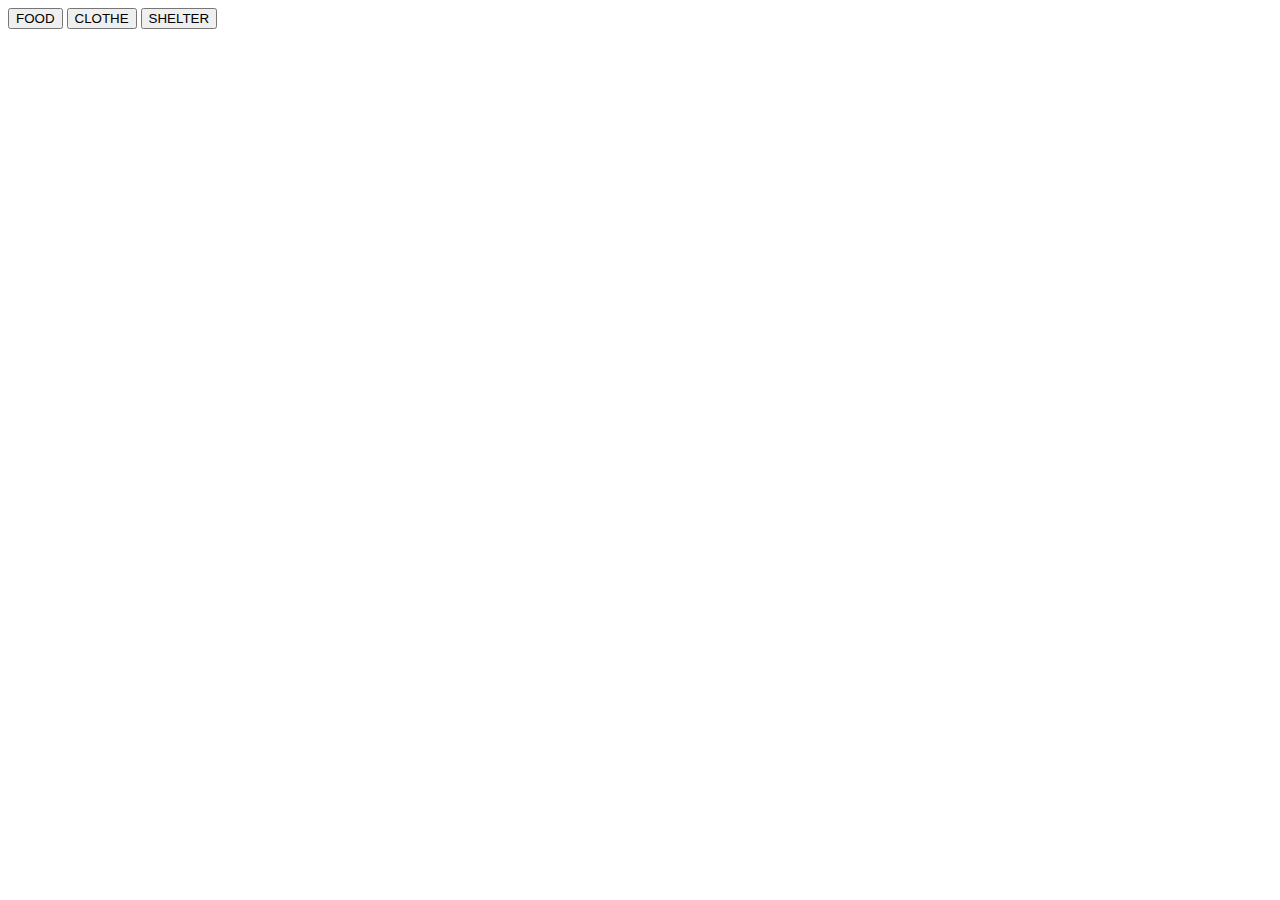
<file: Collector.html>
<!DOCTYPE html>
<html lang="en">

<head>
    <meta charset="UTF-8">
    <meta name="viewport" content="width=device-width, initial-scale=1.0">
    <title>Document</title>
</head>

<body>
    <header></header>
    <main>
        <button class="food">FOOD</button>
        <button class="cloth">CLOTHE</button>
        <button class="chelter">SHELTER</button>
        <ul id="items"></ul>
        <ul id="reserved"></ul>
    </main>
    <footer></footer>
</body>

</html>
</file>
